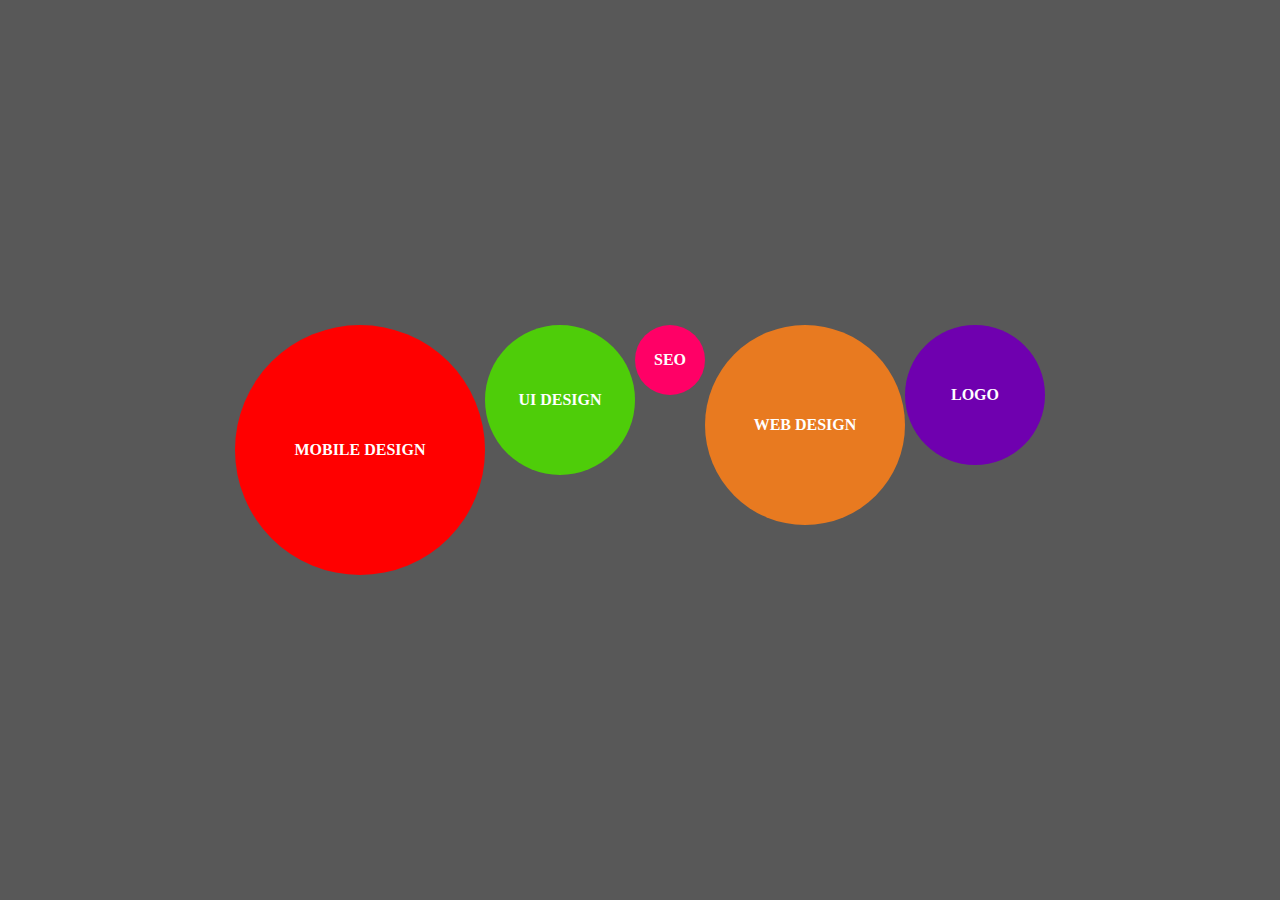
<file: circle/index.html>
<!DOCTYPE html>
<html lang="en">

<head>
    <meta charset="UTF-8">
    <meta name="viewport" content="width=device-width, initial-scale=1.0">
    <link rel="stylesheet" href="style.css">
    <title>Document</title>
</head>

<body>
    <div class="main">
        <div class="circle-1">MOBILE DESIGN</div>
        <div class="circle-2">UI DESIGN</div>
        <div class="circle-3">SEO</div>
        <div class="circle-4">WEB DESIGN</div>
        <div class="circle-5">LOGO</div>
    </div>
</body>

</html>
</file>
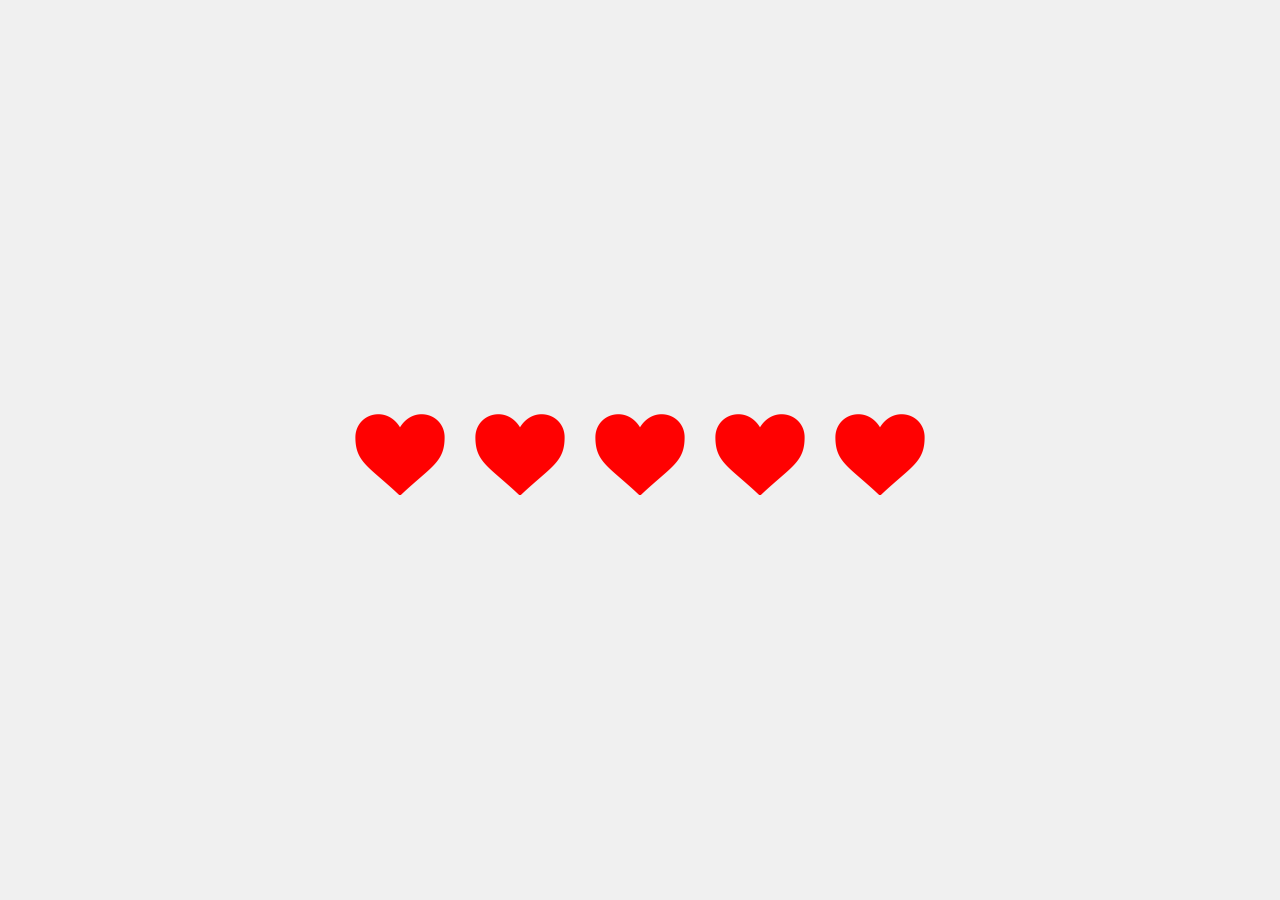
<file: heart/index.html>
<!DOCTYPE html>
<html lang="en">

<head>
    <meta charset="UTF-8">
    <meta name="viewport" content="width=device-width, initial-scale=1.0">
    <link rel="stylesheet" href="style.css">
    <title>Анимированные сердечки</title>
</head>

<body>
    <div class="container">
        <div class="heart"></div>
        <div class="heart"></div>
        <div class="heart"></div>
        <div class="heart"></div>
        <div class="heart"></div>
    </div>
</body>

</html>
</file>
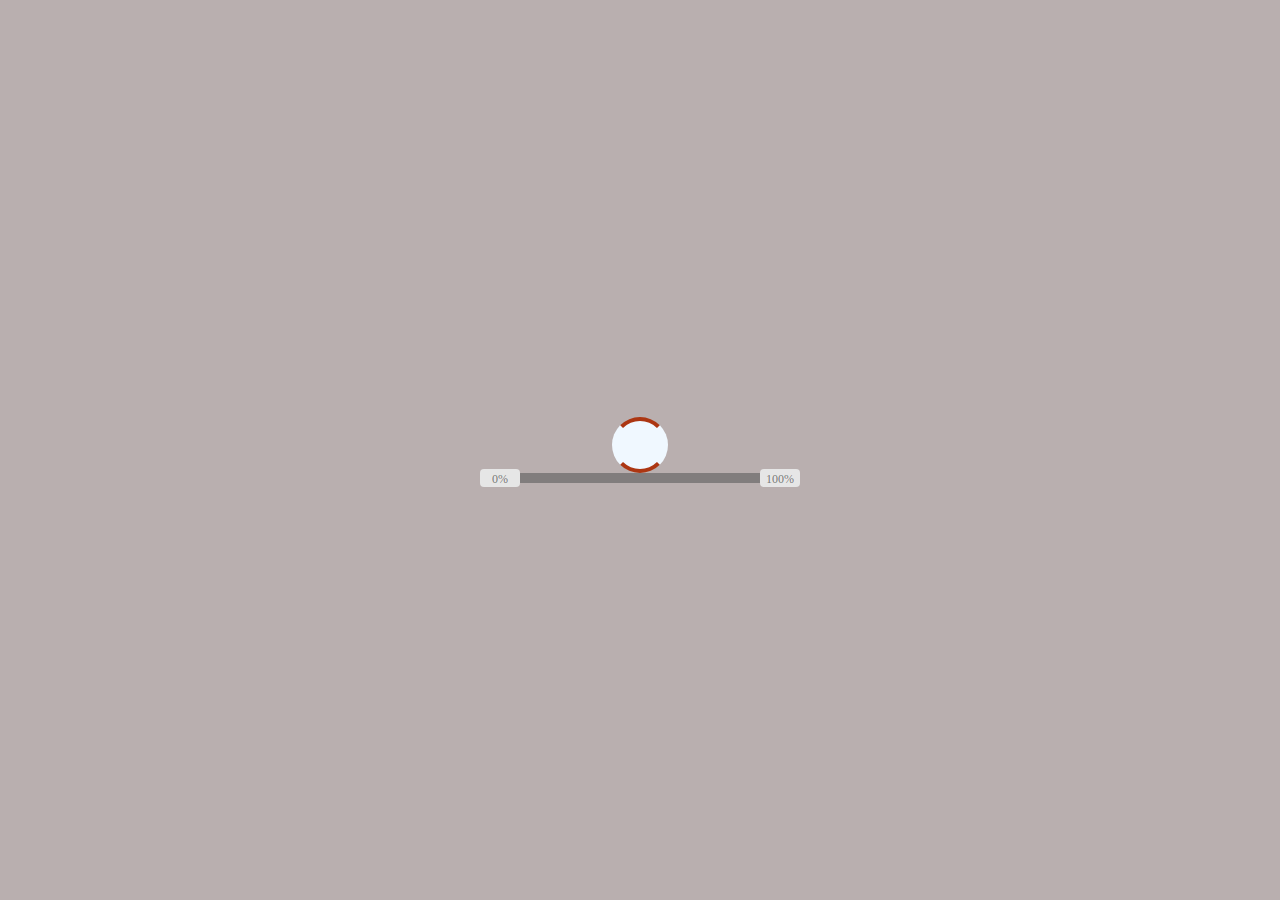
<file: loader/index.html>
<!DOCTYPE html>
<html>

<head>
    <meta charset="utf-8">
    <meta http-equiv="X-UA-Compatible" content="IE=edge">
    <link rel="stylesheet" href="style.css">
    <title>Document</title>
</head>

<body>
    <div class="container">
        <div class="loader"></div>
        <div class="track">
            <div class="percentage"><a href="#">0%</a></div>
            <div class="percentage"><a href="#">100%</a></div>
        </div>
    </div>
</body>

</html>
</file>
<file: circle/style.css>
body {
  display: flex;
  align-items: center;
  justify-content: center;
  height: 100vh;
  margin: 0;
  background-color: #585858;
}

.main {
  display: flex;
  position: relative;
  color: white;
  font-weight: bold;
}

.main div:hover {
  animation: ball 1s;
}

.circle-1 {
  width: 250px;
  height: 250px;
  border-radius: 180px;
  background-color: #ff0000;
  display: flex;
  justify-content: center;
  align-items: center;
  transition: 0.5s ease;
}
.circle-1:hover{
  background-color: #e74141;
}

.circle-2 {
  width: 150px;
  height: 150px;
  border-radius: 180px;
  background-color: #4ecd09;
  display: flex;
  justify-content: center;
  align-items: center;
  transition: 0.5s ease;
}
.circle-2:hover{
  background-color: #85ef4c
}
.circle-3 {
  width: 70px;
  height: 70px;
  border-radius: 180px;
  background-color: #ff0066;
  display: flex;
  justify-content: center;
  align-items: center;
  transition: 0.5s ease;
}
.circle-3:hover{
  background-color: #f85797;
}
.circle-4 {
  width: 200px;
  height: 200px;
  border-radius: 180px;
  background-color: #e87a20;
  display: flex;
  justify-content: center;
  align-items: center;
  transition: 0.5s ease;
}
.circle-4:hover{
  background-color: #ffac68;
}
.circle-5 {
  width: 140px;
  height: 140px;
  border-radius: 180px;
  background-color: #6f00af;
  display: flex;
  justify-content: center;
  align-items: center;
  transition: 0.5s ease;
}
.circle-5:hover{
  background-color: #c058fc;
}
@keyframes ball {
  0% {
      transform: scale(1);
  }
  20% {
      transform: translateY(-20px);
  }
  40% {
      transform: scaleY(0.89);
  }
  60% {
      transform: translateY(-20px);
  }
  80% {
      transform: scaleY(0.95);
  }
  100% {
      transform: scale(1);
  }
}
</file>
<file: heart/style.css>
body {
    display: flex;
    justify-content: center;
    align-items: center;
    height: 100vh;
    margin: 0;
    background-color: #f0f0f0;
}

.container {
    display: flex;
    gap: 20px;
}

.heart {
    width: 100px;
    height: 90px;
    background-image: url('Heart_corazón.svg.png');
    background-size: cover;
    animation: heartbeat 1.5s infinite linear;
}
.heart:nth-child(odd) {
    animation-delay: 0.5s;
}
@keyframes heartbeat {
    0%, 100% {
        transform: scale(0.95);
    }
    50% {
        transform: scale(1.3);
    }
    100%{
        transform: scale(0.85);
    }
}
</file>
<file: loader/style.css>
body {
  background-color: rgb(185, 175, 175);
  display: flex;
  align-items: center;
  justify-content: center;
  height: 100vh;
  margin: 0;
}

.container {
  display: flex;
  align-items: center;
  justify-content: center;
  flex-direction: column;
}

.loader {
  width: 48px;
  height: 48px;
  background-color: aliceblue;
  border-radius: 50%;
  border: 4px solid;
  border-color: #ac3612 transparent;
  position: relative;
  animation: ball 1s ease-in-out infinite alternate;
}
.loader:hover{
  background-color: aquamarine;
  border-color: #ff7faa transparent;
  cursor: pointer;
}

.track {
  width: 320px;
  height: 10px;
  background-color: #817d7d;
  position: relative;
  display: flex;
  align-items: center;
  justify-content: space-between;
}

.percentage {
  width: 40px;
  margin: 15px 0;
  text-align: center;
  background-color: #e6e6e6;
  border-radius: 4px;
}
.percentage a{
  font-size: 12px;
  text-decoration: none;
  color: rgba(56, 56, 56, 0.657);
}

@keyframes ball {
  0% {
    transform: translateX(-150%) rotate(0deg);
  }
  100% {
    transform: translateX(150%) rotate(360deg);
  }
}
</file>
